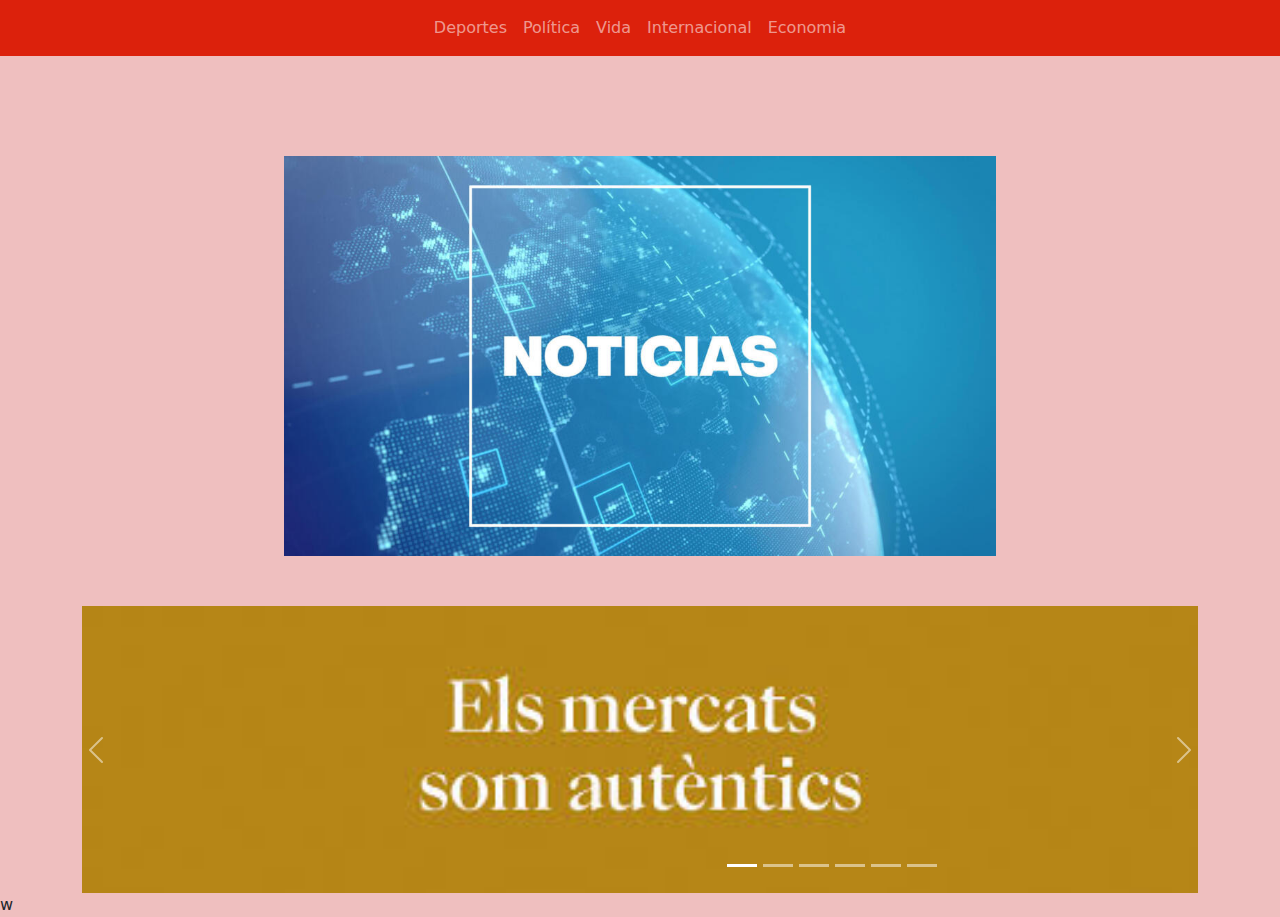
<file: templates/index.html>
<!DOCTYPE html>
<html lang="ca">
<head>
    <meta charset="UTF-8">
    <meta name="viewport" content="width=device-width, initial-scale=1.0">
    <link rel="stylesheet" href="/static/css/style.css">
    <link href="https://cdn.jsdelivr.net/npm/bootstrap@5.3.3/dist/css/bootstrap.min.css" rel="stylesheet" integrity="sha384-QWTKZyjpPEjISv5WaRU9OFeRpok6YctnYmDr5pNlyT2bRjXh0JMhjY6hW+ALEwIH" crossorigin="anonymous">
    <title>Diaris!</title>
</head>
<body class="fondobody">
    <nav class="navbar navbar-expand-sm bg-color navbar-dark ">
        <div class="container-fluid justify-content-center">
            <ul class="navbar-nav">
                    <li class="nav-item">
                        <a class="nav-link" href="/lavanguardia/deportes">Deportes</a>
                    </li>
                    <li class="nav-item">
                        <a class="nav-link" href="/lavanguardia/politica">Política</a>
                    </li>
                    <li class="nav-item">
                        <a class="nav-link" href="/lavanguardia/vida">Vida</a>
                    </li>
                    <li class="nav-item">
                        <a class="nav-link" href="/lavanguardia/Internacional">Internacional</a>
                    </li>
                    <li class="nav-item">
                        <a class="nav-link" href="/lavanguardia/Economia">Economia</a>
                    </li>
            </ul>    
        </div>
    </nav>

 
    <div class="container_imagen">
         <img src="/static/img/portada.jpg" alt="Diaris" height="400px" />
    </div>

    <!-- Carousel -->
    <div id="demo" class="carousel slide" data-bs-ride="carousel">

        <!-- Indicators/dots -->
    <div class="container">
      <div class="row">
        <div class="carousel-indicators">
          <button type="button" data-bs-target="#demo" data-bs-slide-to="0" class="active" aria-current="true" aria-label="Slide 1"></button>
          <button type="button" data-bs-target="#demo" data-bs-slide-to="1" aria-label="Slide 2"></button>
          <button type="button" data-bs-target="#demo" data-bs-slide-to="2" aria-label="Slide 3"></button>
          <button type="button" data-bs-target="#demo" data-bs-slide-to="3" aria-label="Slide 4"></button>
          <button type="button" data-bs-target="#demo" data-bs-slide-to="4" aria-label="Slide 5"></button>
          <button type="button" data-bs-target="#demo" data-bs-slide-to="5" aria-label="Slide 6"></button>
        </div>
      </div>
    
        <!-- The slideshow/carousel -->
        <div class="carousel-inner">
          <div class="carousel-item active">
            <img src="/static/img/portada1.jpg" alt="portada" class="d-block w-100">
          </div>
          <div class="carousel-item">
            <img src="/static/img/portada2.jpg" alt="portada" class="d-block w-100">
          </div>
          <div class="carousel-item">
            <img src="/static/img/portada3.jpg" alt="portada" class="d-block w-100">
          </div>
          <div class="carousel-item">
            <img src="/static/img/portada4.jpg" alt="portada" class="d-block w-100">
          </div>
          <div class="carousel-item">
            <img src="/static/img/portada5.jpg" alt="portada" class="d-block w-100">
          </div>
          <div class="carousel-item">
            <img src="/static/img/portada6.jpg" alt="portada" class="d-block w-100">
          </div>
        </div>
      
        <!-- Left and right controls/icons -->
        <button class="carousel-control-prev" type="button" data-bs-target="#demo" data-bs-slide="prev">
          <span class="carousel-control-prev-icon" aria-hidden="true"></span>
          <span class="visually-hidden">Previous</span>
        </button>
        <button class="carousel-control-next" type="button" data-bs-target="#demo" data-bs-slide="next">
          <span class="carousel-control-next-icon" aria-hidden="true"></span>
          <span class="visually-hidden">Next</span>
        </button>
      </div>
    <script src="https://cdn.jsdelivr.net/npm/bootstrap@5.3.3/dist/js/bootstrap.bundle.min.js" integrity="sha384-YvpcrYf0tY3lHB60NNkmXc5s9fDVZLESaAA55NDzOxhy9GkcIdslK1eN7N6jIeHz" crossorigin="anonymous"></script>
    </div>
</body>
</html>
w
</file>
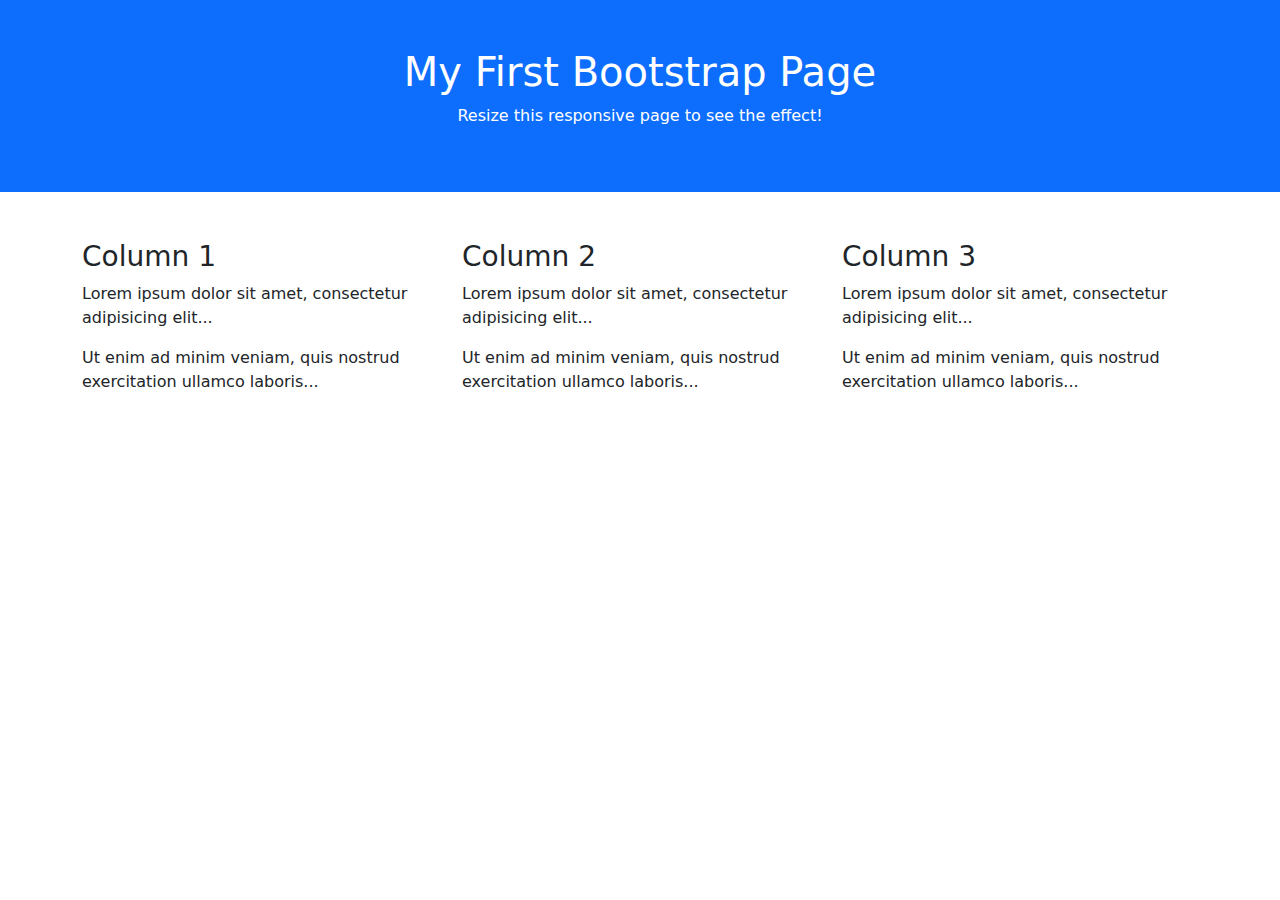
<file: templates/exemples/demo/boostrap.html>
<!doctype html>
<html lang="en">

<head>
    <meta charset="utf-8">
    <meta name="viewport" content="width=device-width, initial-scale=1">
    <title>Bootstrap demo</title>
    <link href="https://cdn.jsdelivr.net/npm/bootstrap@5.3.3/dist/css/bootstrap.min.css" rel="stylesheet"
        integrity="sha384-QWTKZyjpPEjISv5WaRU9OFeRpok6YctnYmDr5pNlyT2bRjXh0JMhjY6hW+ALEwIH" crossorigin="anonymous">
</head>

<body>
    <div class="container-fluid p-5 bg-primary text-white text-center">
        <h1>My First Bootstrap Page</h1>
        <p>Resize this responsive page to see the effect!</p>
    </div>

    <div class="container mt-5">
        <div class="row">
            <div class="col-sm-4">
                <h3>Column 1</h3>
                <p>Lorem ipsum dolor sit amet, consectetur adipisicing elit...</p>
                <p>Ut enim ad minim veniam, quis nostrud exercitation ullamco laboris...</p>
            </div>
            <div class="col-sm-4">
                <h3>Column 2</h3>
                <p>Lorem ipsum dolor sit amet, consectetur adipisicing elit...</p>
                <p>Ut enim ad minim veniam, quis nostrud exercitation ullamco laboris...</p>
            </div>
            <div class="col-sm-4">
                <h3>Column 3</h3>
                <p>Lorem ipsum dolor sit amet, consectetur adipisicing elit...</p>
                <p>Ut enim ad minim veniam, quis nostrud exercitation ullamco laboris...</p>
            </div>
        </div>
    </div>

    <script src="https://cdn.jsdelivr.net/npm/bootstrap@5.3.3/dist/js/bootstrap.bundle.min.js"
        integrity="sha384-YvpcrYf0tY3lHB60NNkmXc5s9fDVZLESaAA55NDzOxhy9GkcIdslK1eN7N6jIeHz"
        crossorigin="anonymous"></script>
</body>

</html>
</file>
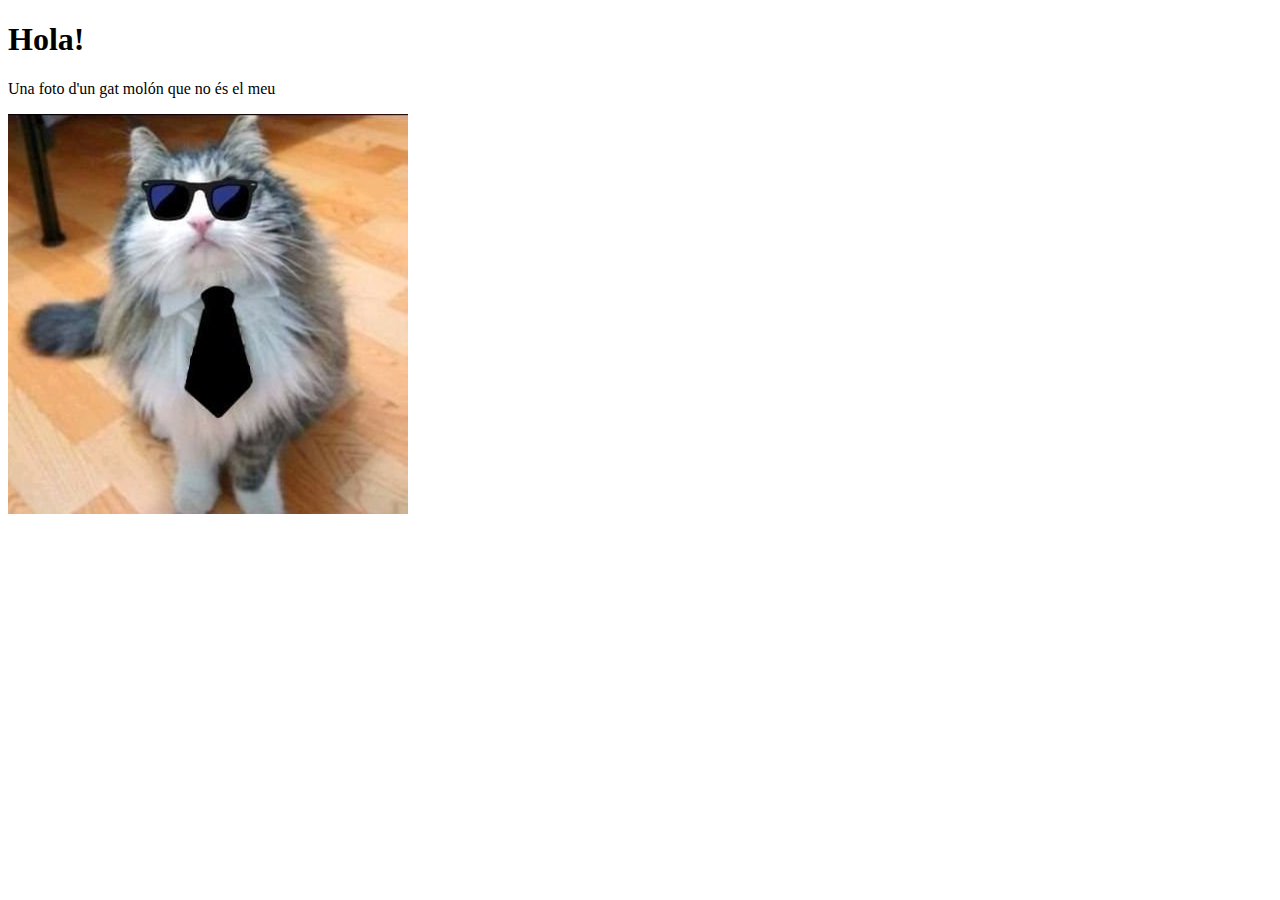
<file: templates/exemples/demo/hola.html>
<!DOCTYPE html>
<html lang="en">
<head>
    <meta charset="UTF-8">
    <meta name="viewport" content="width=device-width, initial-scale=1.0">
    <link rel="stylesheet" href="/static/css/style.css">
    <title>Hola!</title>
</head>
<body>
    <h1>Hola!</h1>
    <p>Una foto d'un gat molón que no és el meu</p>
    <p><img src="/static/img/gat.jpg" alt="Un gat" /></p>
</body>
</html>
</file>
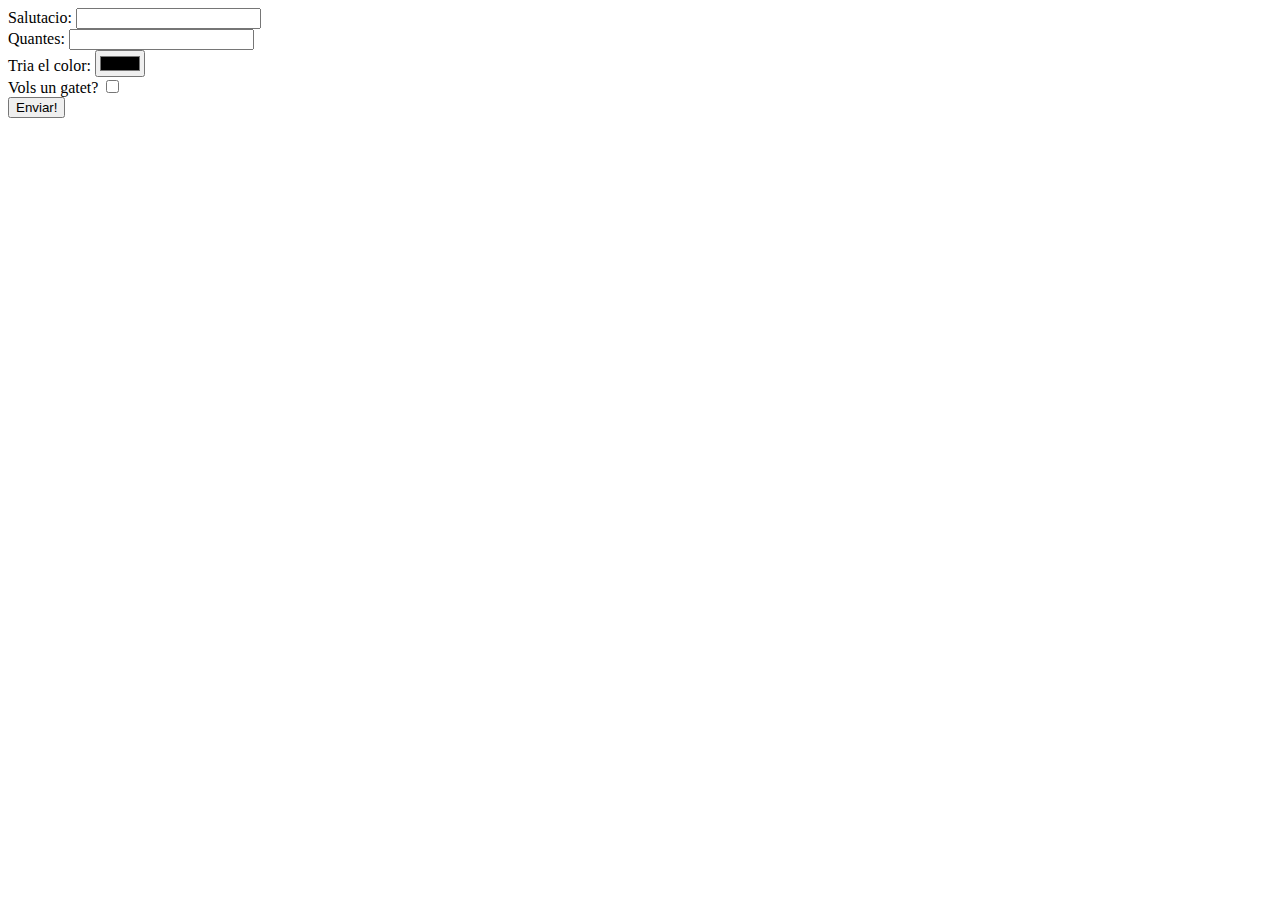
<file: templates/exemples/hola/salutacio_form.html>
<!DOCTYPE html>
<html lang="en">
<head>
    <meta charset="UTF-8">
    <meta name="viewport" content="width=device-width, initial-scale=1.0">
    <title>Exemple de formulari</title>
</head>
<body>
    <form method="GET" action="/hola2">
        <label>Salutacio: <input name="salutacio" type="text" /></label>
        <br />
        <label>Quantes: <input name="quantes" type="number" /></label>
        <br />
        <!-- <label>Tria el color: <select name="color-de-fons">
            <option value="red">Vermell</option>
            <option value="green">Verd</option>
            <option value="blue">Blau</option>
            <option value="yellow">Groc</option>
        </select>
        </label> -->
        <label>Tria el color: <input type="color" name="color-de-fons"></label>
        <br />
        <label>Vols un gatet? <input type="checkbox" value="true" name="gatete" /></label>
        <br />
        <input type="submit" value="Enviar!" />
    </form>
</body>
</html>
</file>
<file: static/css/style.css>
.fondobody {
    background-color: rgb(239, 191, 191);
    
}
.container-fluid  {
    background-color: rgb(220, 33, 12); 
}
.bg-color{
    background-color: rgb(220, 33, 12);
}

.container_imagen {
    display:flex;
    text-align: center;
    justify-content: center;
    padding-top: 100px;
    margin-bottom: 50px;
}


.container_principal{
  background-color: rgb(194, 78, 24);
}
</file>
